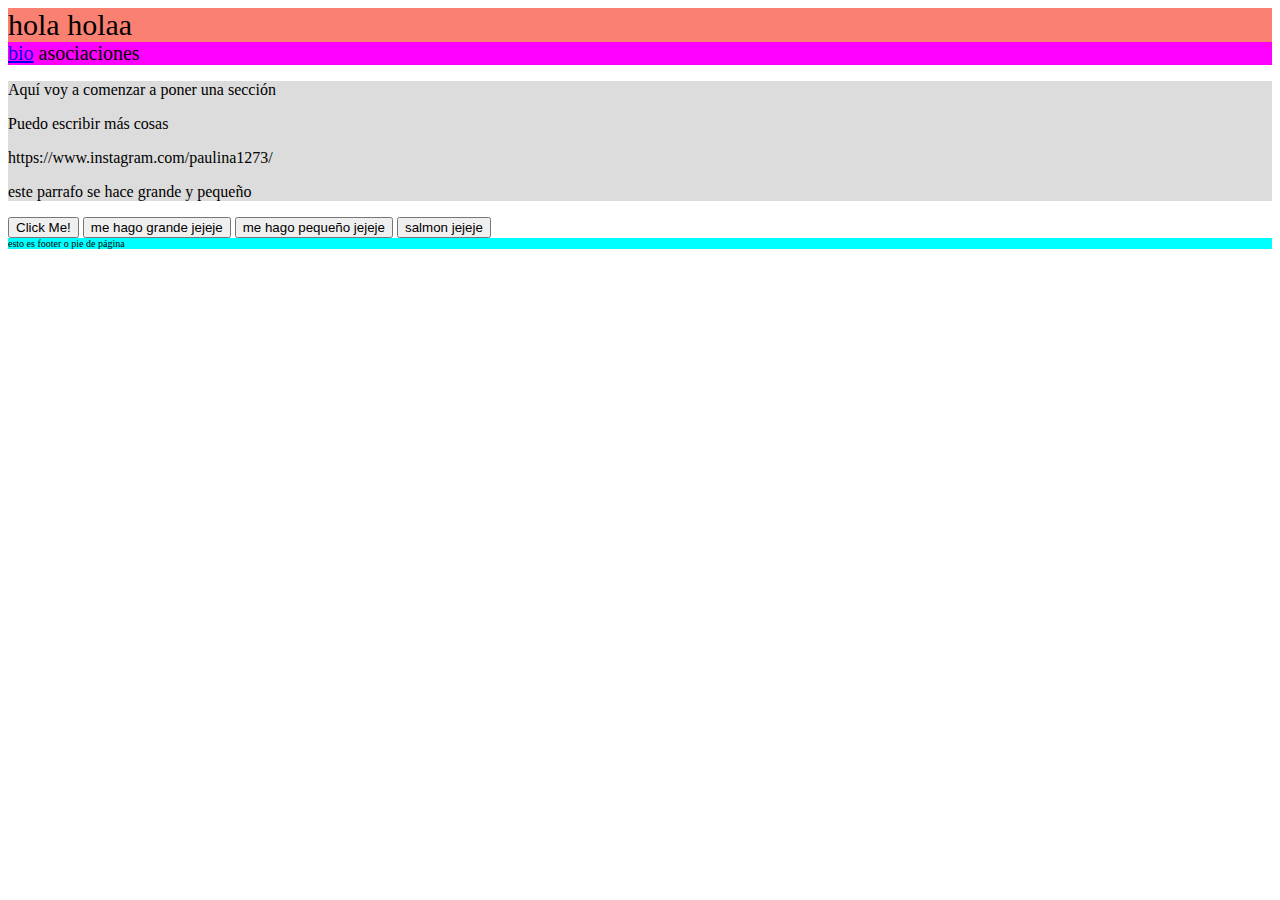
<file: clase 7/index.html>
<!DOCTYPE html>
<html lang="es">
	<head>
		<meta charset="UTF-8" />
		
		<title>El título del documento va aquí</title>
		<style>
			header{
			background-color: Salmon;
			font-size:30px;
			}
			nav{
			background-color: Fuchsia;
			font-size:20px;
			}
			section{
			background-color: Gainsboro;
			}
			footer{
			background-color: Aqua;
			font-size:10px;
			}
		</style>
		<script>
			document.getElementById("demo").innerHTML= "Hello JavaScriptl"
			
		</script>
	</head>

<body>
	<header>hola holaa</header>

	<nav><a href="html/bio.html">bio</a> asociaciones</nav>
	
	<section>
		<p>Aquí voy a comenzar a poner una sección</p>
		<p>Puedo escribir más cosas</p>
		<p id="demo"> https://www.instagram.com/paulina1273/ </p> 
		<p id="crecer"> este parrafo se hace grande y pequeño </p>
	</section>
	<button type="button" onclick="document.getElementById('demo').style.fontSize='35px'">Click Me!</button>
	<button type="button" onclick="document.getElementById('crecer').style.fontSize='50px'">me hago grande jejeje</button>
	<button type="button" onclick="document.getElementById('crecer').style.fontSize='20px'">me hago pequeño jejeje</button>
	<button type="button" onclick="document.getElementById('crecer').style.color='Salmon'"> salmon jejeje</button>
	

	<footer>esto es footer o pie de página</footer>
	
</body>

</html>
</file>
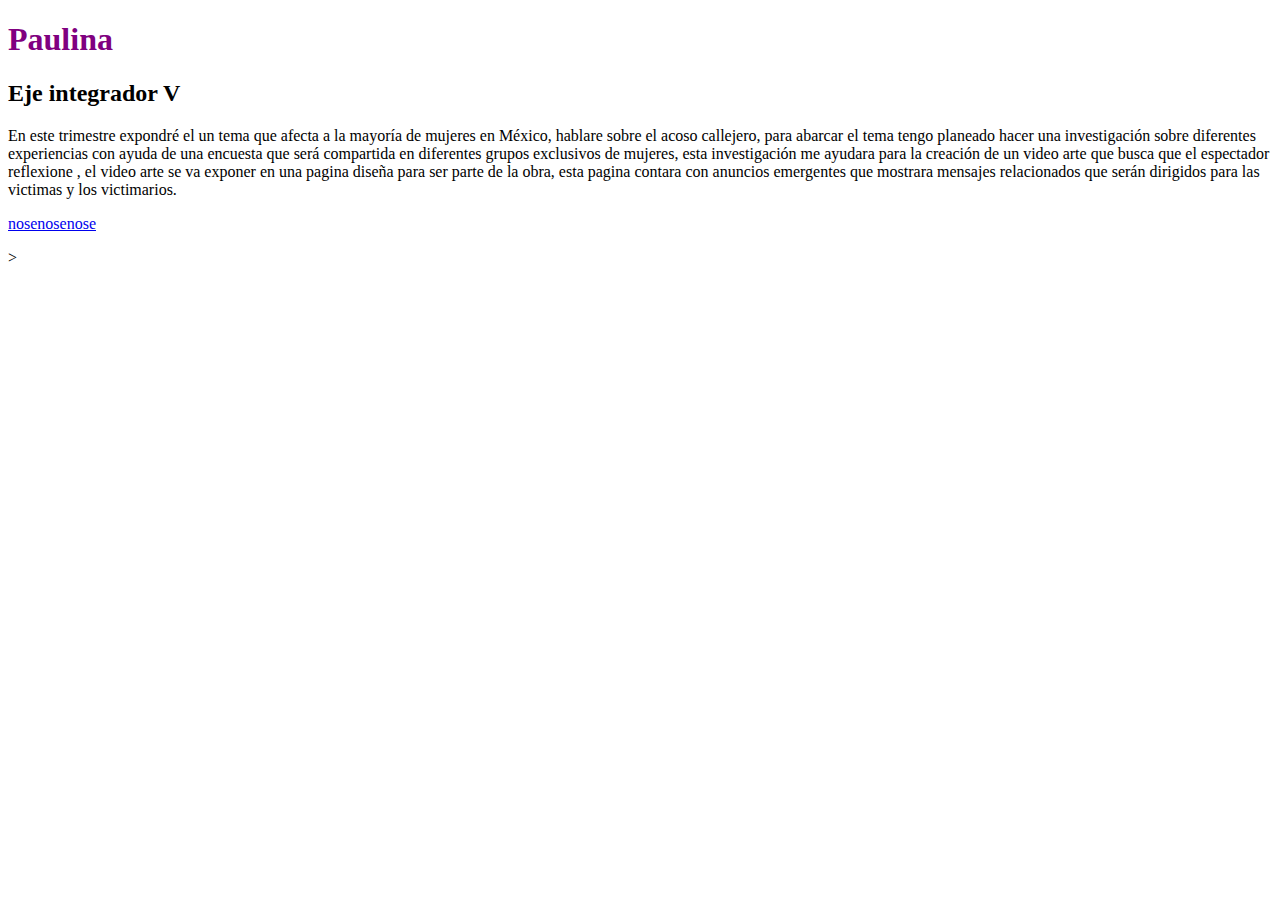
<file: pagina pau/index.html>
<!DOCTYPE html>
<html>
<head>
	<link rel="stylesheet" href="estilo/estilo.css">
</head>

<body>
<h1>Paulina </h1>
<h2> Eje integrador V </h2>
<p>En este trimestre expondré el un tema que afecta a la mayoría de mujeres en México, hablare sobre el acoso callejero, para abarcar el tema tengo planeado hacer una investigación sobre diferentes experiencias con ayuda de una encuesta que será compartida en diferentes grupos exclusivos de mujeres,  esta investigación me ayudara para la creación de un video arte que busca que el espectador reflexione , el video arte se va exponer en una pagina diseña para ser parte de la obra, esta pagina contara con anuncios emergentes que mostrara  mensajes relacionados que serán dirigidos para las victimas y los victimarios.</p>
<p><a href="html/nosenosenose.html">nosenosenose</a></p>>
</body>
</html>
</file>
<file: pagina pau/estilo/estilo.css>
p{
	color:pink:
}
h1 {
	color: purple
}
</file>
